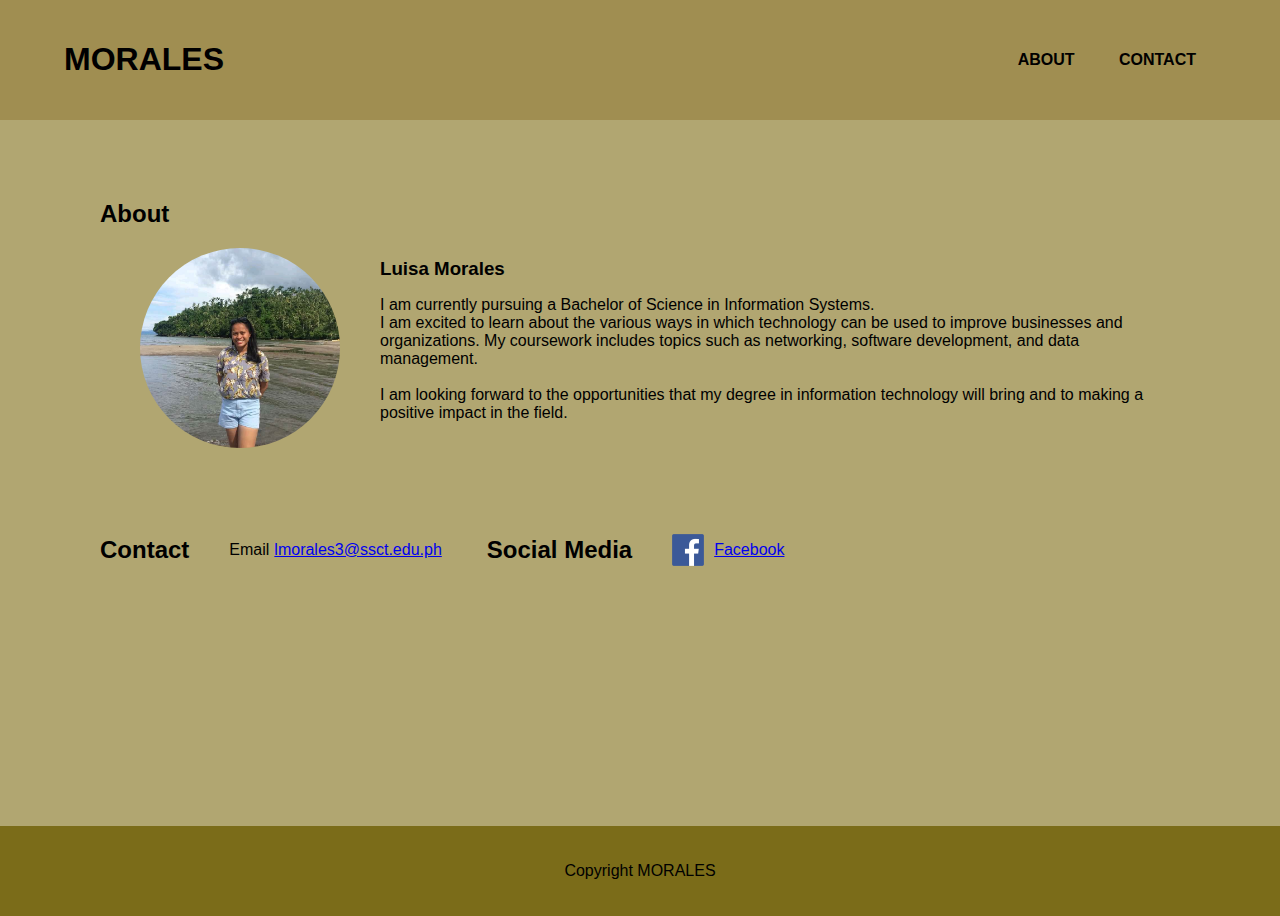
<file: web/morales/index.html>
<!DOCTYPE html>
<html>
  <head>
    <meta charset="utf-8" />
    <meta name="viewport" content="width=device-width, initial-scale=1" />
    <title>Morales | Portfolio</title>
    <link rel="stylesheet" type="text/css" href="style.css" />
  </head>
  <body>
    <header>
      <div class="container">
        <h1 class="logo">Morales</h1>
        <nav>
          <ul>
            <li><a href="#about">About</a></li>
            <li><a href="#contact">Contact</a></li>
          </ul>
        </nav>
      </div>
    </header>
    <main>
      <section id="about">
        <div class="container">
          <h2>About</h2>
          <div class="profile">
            <img src="profile.jpg" alt="Profile picture" />
            <div class="bio">
              <h3>Luisa Morales</h3>
              <p>
                I am currently pursuing a Bachelor of Science in Information
                Systems. <br />I am excited to learn about the various ways in
                which technology can be used to improve businesses and
                organizations. My coursework includes topics such as networking,
                software development, and data management. <br /><br />I am
                looking forward to the opportunities that my degree in
                information technology will bring and to making a positive
                impact in the field.
              </p>
            </div>
          </div>
        </div>
      </section>
      <section id="contact">
        <div class="container">
          <h2>Contact</h2>
          <p>
            Email
            <a href="lmorales3@ssct.edu.ph"> lmorales3@ssct.edu.ph </a>
          </p>
          <h2>Social Media</h2>
          <ul>
            <li><img src="fb.png" alt="Facebook" /><a href="#">Facebook</a></li>
          </ul>
        </div>
      </section>
    </main>
    <footer>
      <p>Copyright MORALES</p>
    </footer>
  </body>
</html>
</file>
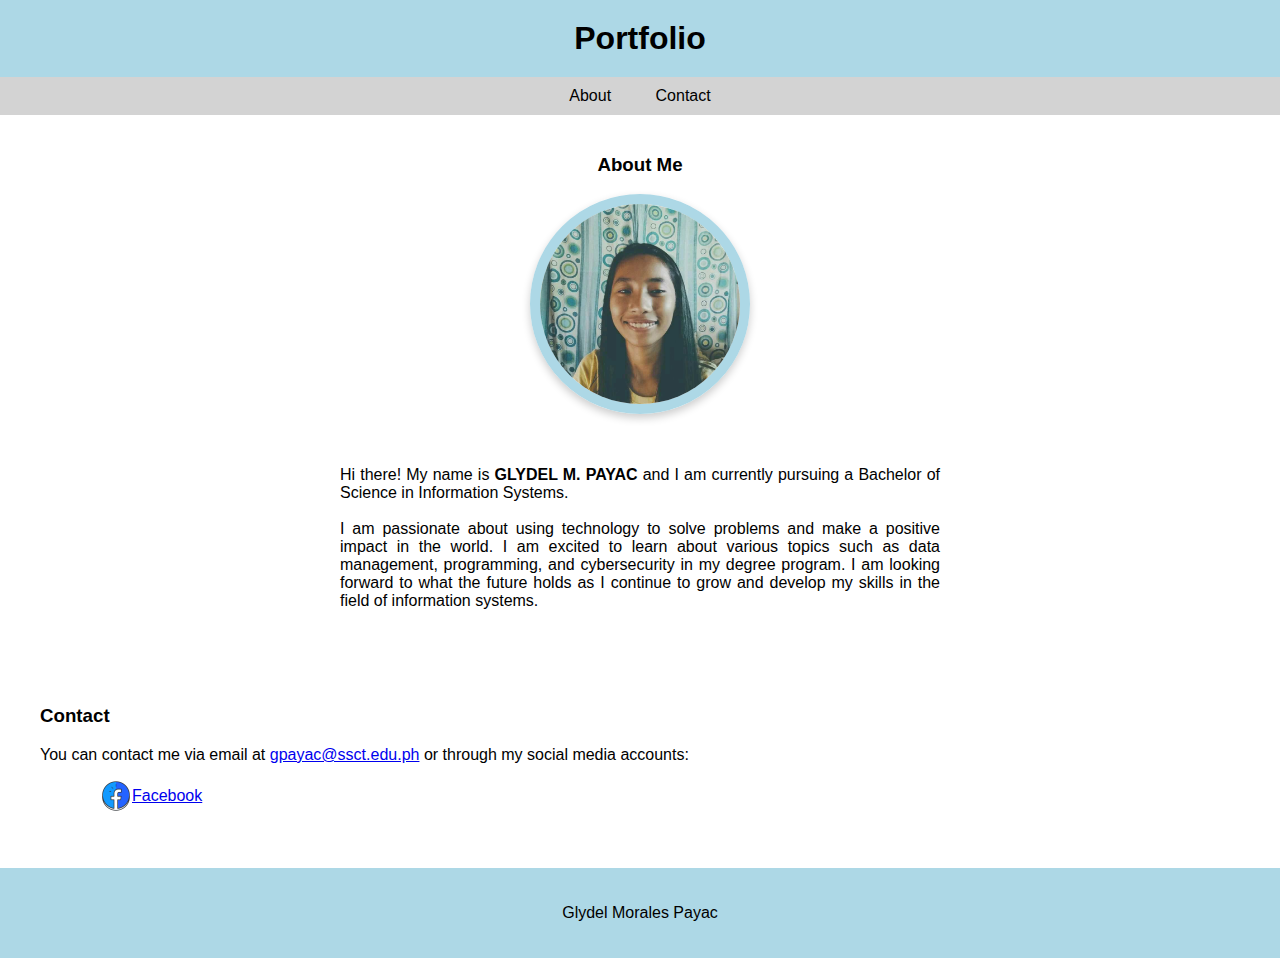
<file: web/payac/index.html>
<!DOCTYPE html>
<html lang="en">
  <head>
    <meta charset="UTF-8" />
    <meta http-equiv="X-UA-Compatible" content="IE=edge" />
    <meta name="viewport" content="width=device-width, initial-scale=1.0" />
    <link rel="stylesheet" href="style.css" />
    <title>My Profile</title>
  </head>
  <body>
    <header>
      <h1>Portfolio</h1>
    </header>
    <nav>
      <ul>
        <li><a href="#about">About</a></li>
        <li><a href="#contact">Contact</a></li>
      </ul>
    </nav>
    <main>
      <section id="about">
        <h3>About Me</h3>
        <div class="prof"><img src="profile.jpg" alt="Profile" /></div>
        <div class="bio">
          <p>
            <br /><br />
            Hi there! My name is <span>Glydel M. Payac</span> and I am currently
            pursuing a Bachelor of Science in Information Systems. <br /><br />I
            am passionate about using technology to solve problems and make a
            positive impact in the world. I am excited to learn about various
            topics such as data management, programming, and cybersecurity in my
            degree program. I am looking forward to what the future holds as I
            continue to grow and develop my skills in the field of information
            systems.
          </p>
        </div>
      </section>
      <section id="contact">
        <h3>Contact</h3>
        <p>
          You can contact me via email at
          <a href="gpayac@ssct.edu.ph">gpayac@ssct.edu.ph</a> or through my
          social media accounts:
        </p>
        <ul>
          <li>
            <img src="facebook.png" alt="facebook" /><a
              href="https://www.facebook.com/glydel.payac"
              >Facebook</a
            >
          </li>
        </ul>
      </section>
    </main>
    <footer>
      <p>Glydel Morales Payac</p>
    </footer>
  </body>
</html>
</file>
<file: web/morales/style.css>
body {
  font-family: Arial, sans-serif;
  margin: 0;
  padding: 0;
}
.container {
  width: 90%;
  margin: 0 auto;
  display: flex;
  flex-wrap: wrap;
}

header {
  background-color: #a08e51;
  padding: 20px 0;
  text-transform: uppercase;
}

.logo {
  flex: 1;
}

nav {
  display: flex;
  justify-content: space-around;
  align-items: center;
}

nav ul {
  list-style: none;
  margin: 0;
  padding: 0;
}

nav li {
  display: inline-block;
  margin: 0 20px;
}

nav a {
  color: black;
  text-decoration: none;
  font-weight: bolder;
}

main {
  background-color: #b1a671;
  padding: 20px 0;
  height: 74vh;
}

section {
  border-radius: 50px;
  padding: 20px;
  box-sizing: border-box;
  margin: 20px;
}
section h2 {
  display: flex;
  align-items: center;
}
#about .profile {
  display: flex;
  align-items: center;
}

#about img {
  border-radius: 50%;
  width: 200px;
  height: 200px;
  object-fit: cover;
  margin-left: 40px;
  margin-right: 40px;
}

#about .bio h3 {
  margin: 0;
}
#contact p {
  display: flex;
  align-items: center;
  margin-left: 40px;
  margin-right: 40px;
}
#contact p a {
  margin: 0 5px 0 5px;
}
#contact ul li {
  position: relative;
  display: flex;
  align-items: center;
  margin: 10px 0;
}
#contact img {
  width: 32px;
  margin-right: 10px;
}
footer {
  background-color: #7b6c19;
  color: black;
  padding: 20px 0;
  display: grid;
  justify-content: center;
}

@media (max-width: 600px) {
  .container {
    flex-direction: column;
  }
  nav {
    margin-bottom: 20px;
  }
  #about img {
    margin-left: -10px;
    margin-right: 10px;
  }
  main {
    height: 100%;
  }
}
</file>
<file: web/payac/style.css>
body {
  font-family: Arial, sans-serif;
  margin: 0;
  padding: 0;
}

header {
  background-color: lightblue;
  padding: 20px;
  text-align: center;
}

h1 {
  margin: 0;
}

nav {
  background-color: lightgray;
  display: flex;
  justify-content: space-around;
  padding: 10px 0;
}

nav ul {
  list-style: none;
  margin: 0;
  padding: 0;
}

nav li {
  display: inline-block;
  margin: 0 20px;
}

nav a {
  color: black;
  text-decoration: none;
}

main {
  padding-left: 20px;
  padding-right: 20px;
}
.prof img {
  border-radius: 50%;
  width: 200px;
  height: 200px;
  object-fit: cover;
  display: block;
  margin: 0 auto;
  border: 10px solid lightblue;
  box-shadow: 0 4px 8px 0 rgba(0, 0, 0, 0.2);
}
section {
  padding: 20px;
  margin-bottom: 20px;
}
#about {
  display: flex;
  align-items: center;
  flex-direction: column;
}
#about p {
  text-align: justify;
}
#about p span {
  font-weight: bolder;
  text-transform: uppercase;
}
#about .bio {
  width: 50%;
}
#contact ul li {
  position: relative;
  display: flex;
  align-items: center;
  margin: 0 20px;
}
#contact img {
  width: 32px;
}

footer {
  background-color: lightblue;
  padding: 20px;
  text-align: center;
}

@media (max-width: 600px) {
  main {
    width: 90%;
    margin: 0 auto;
  }
  #about .bio {
    width: 100%;
  }
}
</file>
